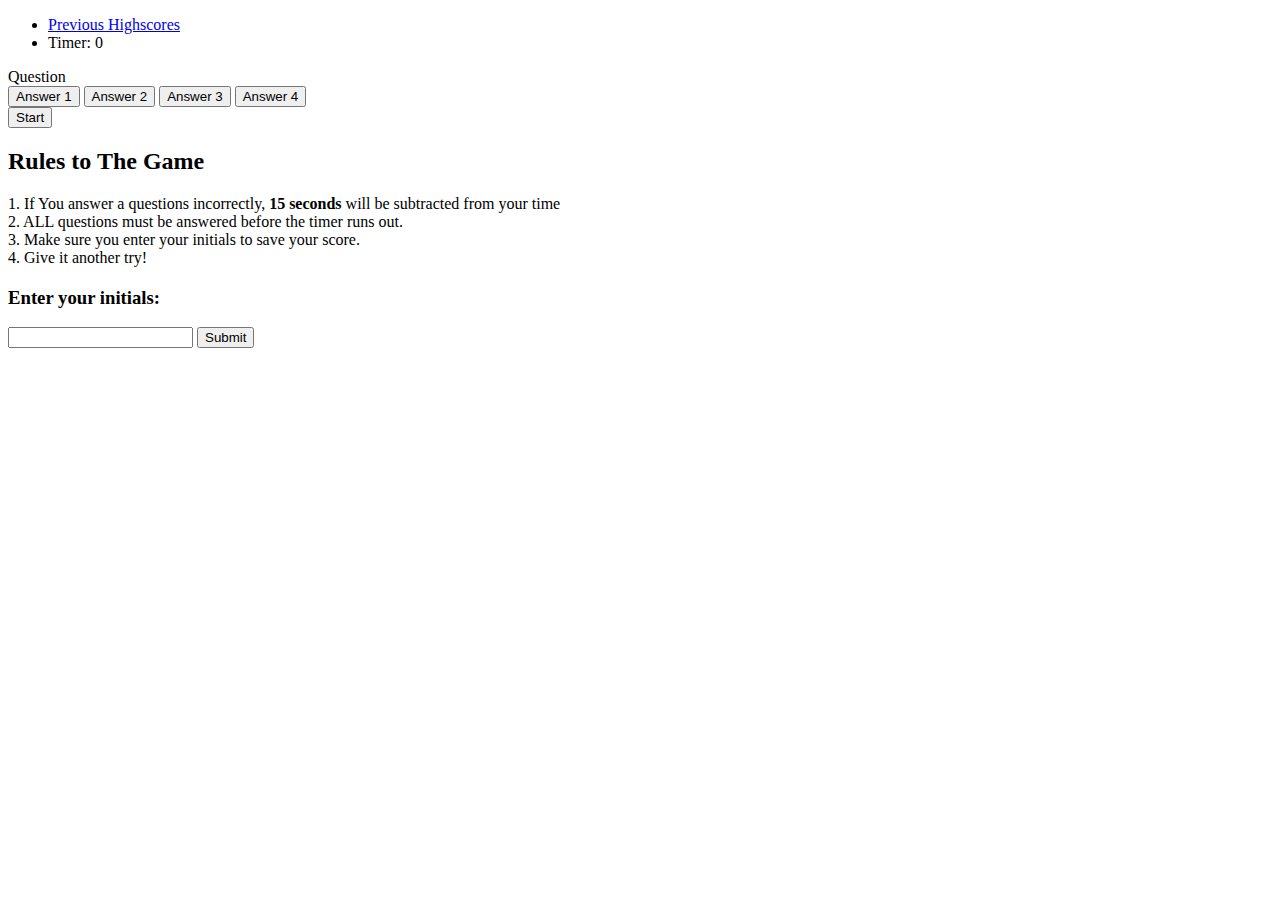
<file: Develop/index.html>
<!DOCTYPE html>
<html lang="en">
<head>
    <meta charset="UTF-8">
    <meta http-equiv="X-UA-Compatible" content="IE=edge">
    <meta name="viewport" content="width=device-width, initial-scale=1.0">
    <link rel="stylesheet" href="./Assets/css/styles.css">
    <link href="https://fonts.googleapis.com/css2?family=Quantico:wght@700&display=swap" rel="stylesheet">
    <script defer src="./Assets/js/script.js"></script>
    <title>Javascript Quiz!</title>
</head>
</html>
<body>

    

    <div class="container">
        <nav>
            <ul>
              <li><a href="highScores.html" class="prevHS">Previous Highscores</a></li>
              <li class="timer">Timer: 0</li>
            </ul>
          </nav>
        <div id="questionContainer" class="hide">
            <div id="question">Question</div>
            <div id="answer-buttons" class="asnwer-grid">
                <button class="btn">Answer 1</button>
                <button class="btn">Answer 2</button>
                <button class="btn">Answer 3</button>
                <button class="btn">Answer 4</button>
            </div>
        </div>
        <div class="controls">
            <button id="startBtn" class="startBtn btn">Start</button>
            <div class="ruleBox">
                <div class="ruleList">
                    <div class="info"><h2>Rules to The Game</h2></div>
                    <div class="info">1. If You answer a questions incorrectly, <strong>15 seconds</strong> will be subtracted from your time</div>
                    <div class="info">2. ALL questions must be answered before the timer runs out.</div>
                    <div class="info">3. Make sure you enter your initials to save your score.</div>
                    <div class="info">4. Give it another try!</div>
                </div>
            <!-- <button id="nextBtn" class="nextBtn btn">Next</button> -->
        </div>

        <div class="end-container">
            <h2 class="end-result"></h2>
            <h3 class="enter-initials-header"> Enter your initials: </h3>
            <input type="text" class="initials-input" /> </input>
            <button class="submit-initials-button">Submit</button>
            <div>
            </div>
          </div>

</body>
</html>
</file>
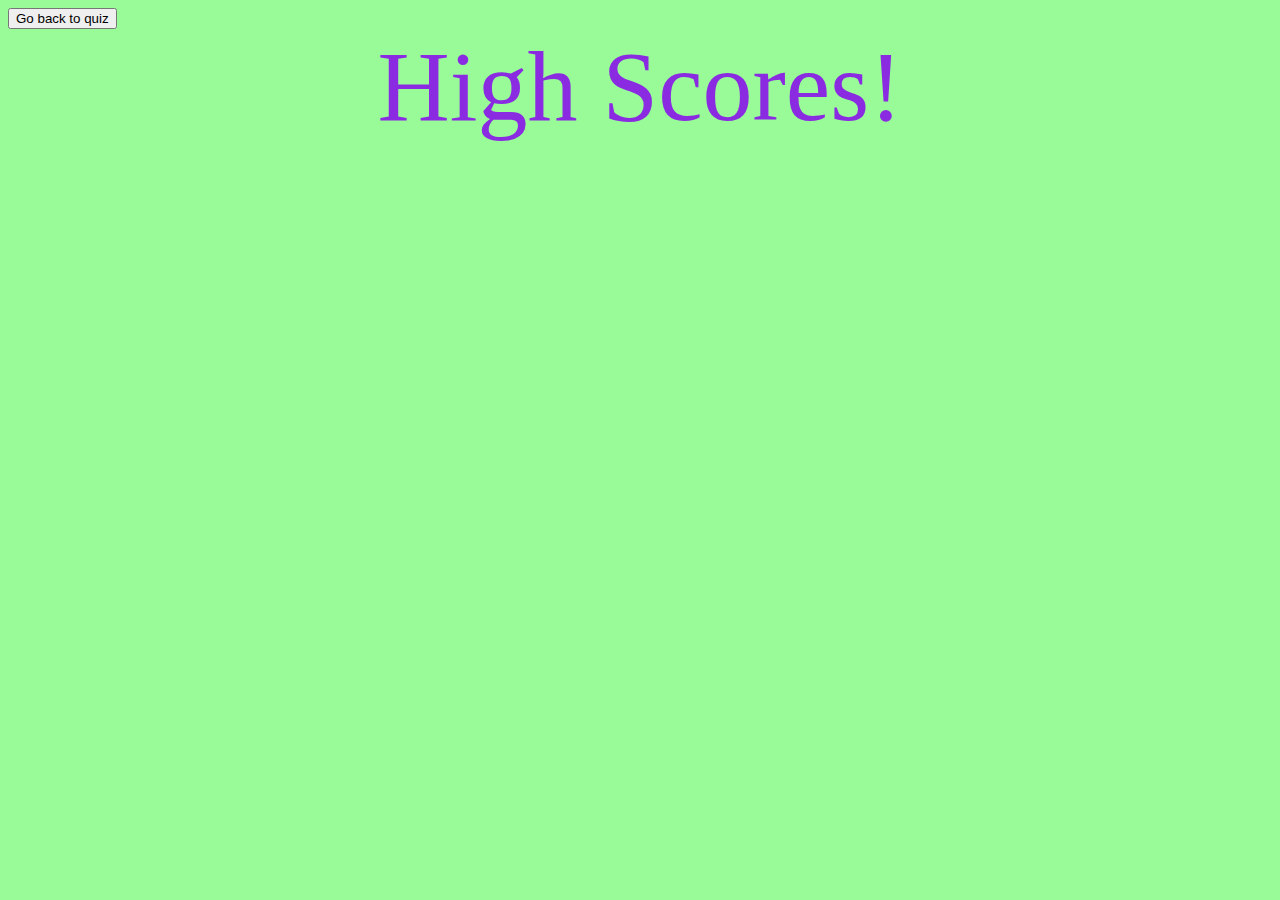
<file: Develop/highScores.html>
<!DOCTYPE html>
<html lang="en">
<head>
    <meta charset="UTF-8">
    <meta http-equiv="X-UA-Compatible" content="IE=edge">
    <meta name="viewport" content="width=device-width, initial-scale=1.0">
    <link rel="stylesheet" href="./Assets/css/styles.css">
    <title>JavaScript Quiz</title>
</head>
<body id="highScoresBody">
    <header>
        <a href="./index.html"> 
            <button>Go back to quiz</button>
        </a> 
    </header>
     <div class = "highScoreTitle">
        <hi>High Scores!</hi>
    </div>
    <script src="./Assets/js/script.js"></script>
</body>
</html>
</file>
<file: Develop/Assets/css/styles.css>
#body {
    background-color: paleturquoise;

}

#wrapper {
    background-color: bisque;

}

#submit {
    padding: auto;
}

#highScoresBody {
    background-color: palegreen;
}

.highScoreTitle {
    color: blueviolet;
    font-family: Georgia, 'Times New Roman', Times, serif;
    text-align: center;
    font-size: 100px;

}
</file>
